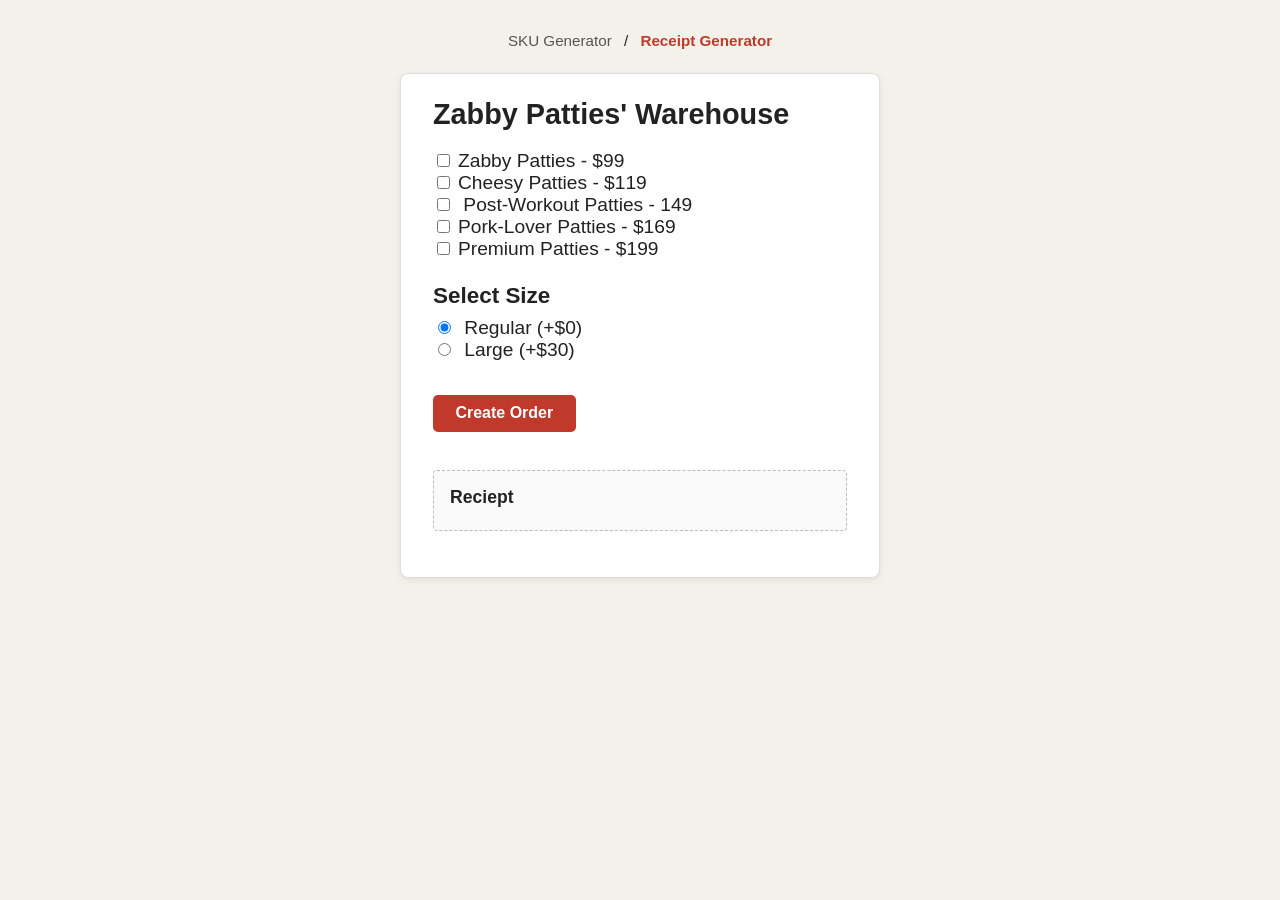
<file: index.html>
<!DOCTYPE html>
<html lang="en">

<head>
    <meta charset="UTF-8">
    <meta name="viewport" content="width=device-width, initial-scale=1.0">
    <link rel="stylesheet" href="https://pyscript.net/releases/2026.7.3/core.css" />
    <script type="module" src="https://pyscript.net/releases/2026.7.3/core.js"></script>
    <link rel="stylesheet" href="styles.css">
    <title>Project</title>
</head>

<body>

    <nav>
        <a href="SKU.html">SKU Generator</a> / 
        <a href="index.html" class="active">Receipt Generator</a>
    </nav>

    <div class="container" style="font-family: Impact, Haettenschweiler, 'Arial Narrow Bold', sans-serif, Courier, monospace; font-size: larger;">
        <h1>Zabby Patties' Warehouse</h1>
            <input type="checkbox" id="burger1" value="99">Zabby Patties - $99</option><br>
            <input type="checkbox" id="burger2" value="119">Cheesy Patties - $119</option><br>
            <input type="checkbox" id="burger3" value="149"> Post-Workout Patties - 149</option><br>
            <input type="checkbox" id="burger4" value="169">Pork-Lover Patties - $169</option><br>
            <input type="checkbox" id="burger5" value="199">Premium Patties - $199</option><br>

            <h3>Select Size</h3>
            <input type="radio" id="regular" name="size" value="0" checked>
            <label for="regular">Regular (+$0)</label><br>
            <input type="radio" id="large" name="size" value="30">
            <label for="large">Large (+$30)</label><br><br>

        <button py-click="create_order">Create Order</button><br><br>
        <div id="output"><strong>Reciept</strong></div><br>
        <script type="py" src="main.py"></script>
    </div>
</body>

</html>
</file>
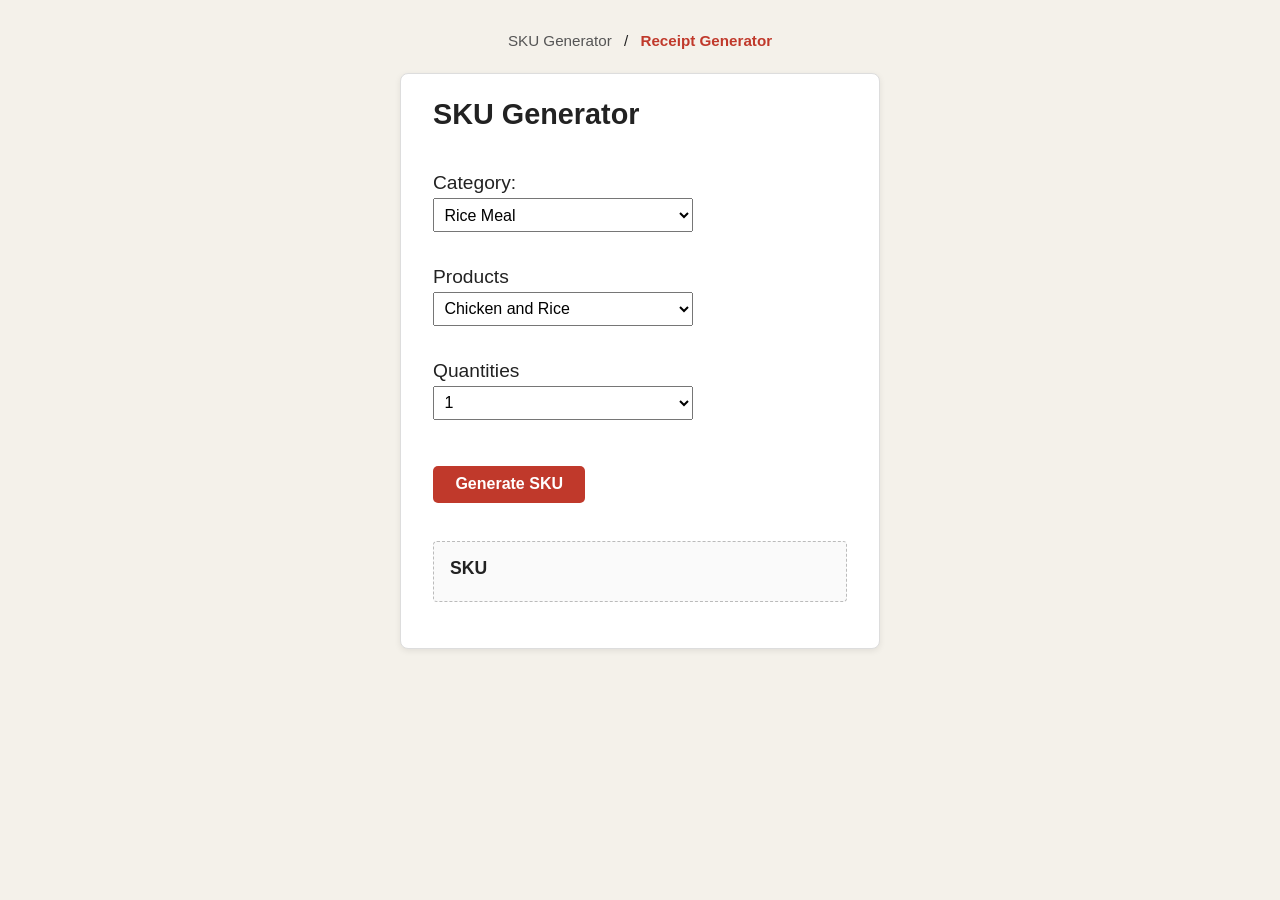
<file: SKU.html>
<!DOCTYPE html>
<html lang="en">

<head>
    <meta charset="UTF-8">
    <meta name="viewport" content="width=device-width, initial-scale=1.0">
    <link rel="stylesheet" href="https://pyscript.net/releases/2026.7.3/core.css" />
    <script type="module" src="https://pyscript.net/releases/2026.7.3/core.js"></script>
    <link rel="stylesheet" href="styles.css">
    <title>Project</title>
</head>

<body>

    <nav>
        <a href="SKU.html">SKU Generator</a> / 
        <a href="index.html" class="active">Receipt Generator</a>
    </nav>
    
    <div class="container" style="font-family: 'Trebuchet MS', 'Lucida Sans Unicode', 'Lucida Grande', 'Lucida Sans', Arial, sans-serif; font-size: larger;">
        <h1>SKU Generator</h1><br>
        <label for="categories">Category:</label>
        <select id="categories">
            <option value="RM">Rice Meal</option>
            <option value="SD">Sides</option>
            <option value="DK">Drinks</option>
        </select><br>
        <label for="product">Products</label>
        <select id="product">
            <option value="CNR">Chicken and Rice</option>
            <option value="FS">Fries</option>
            <option value="IT">Iced Tea</option>
        </select><br>
        <label for="qty">Quantities</label>
        <select id="qty">
            <option value="1">1</option>
            <option value="2">2</option>
            <option value="3">3</option>
            <option value="4">4</option>
            <option value="5">5</option>
        </select><br>


        <button py-click="create_SKU">Generate SKU</button><br><br>
        <div id="output"><strong>SKU</strong></div><br>
        <script type="py" src="sku.py"></script>
    </div>
</body>

</html>
</file>
<file: styles.css>
* {
    box-sizing: border-box;
}

body {
    margin: 0;
    padding: 2rem 1rem;
    background-color: #f4f1ea;
    color: #222;
}

nav {
    max-width: 480px;
    margin: 0 auto 1.5rem;
    text-align: center;
    font-family: Arial, sans-serif;
    font-size: 0.95rem;
}

nav a {
    color: #555;
    text-decoration: none;
    padding: 0.25rem 0.5rem;
}

nav a:hover {
    text-decoration: underline;
}

nav a.active {
    color: #c0392b;
    font-weight: bold;
}

.container {
    max-width: 480px;
    margin: 0 auto;
    padding: 1.5rem 2rem;
    background-color: #fff;
    border: 1px solid #ddd;
    border-radius: 8px;
    box-shadow: 0 2px 6px rgba(0, 0, 0, 0.08);
    font-size: larger;
}

.container h1 {
    margin-top: 0;
    font-size: 1.8rem;
}

.container h3 {
    margin-bottom: 0.5rem;
}

.receipt-page {
    font-family: Impact, Haettenschweiler, 'Arial Narrow Bold', sans-serif, Courier, monospace;
}

.sku-page {
    font-family: 'Trebuchet MS', 'Lucida Sans Unicode', 'Lucida Grande', 'Lucida Sans', Arial, sans-serif;
}

.container input[type="checkbox"],
.container input[type="radio"] {
    margin-right: 0.5rem;
}

.container label {
    cursor: pointer;
}

.container select {
    display: block;
    width: 100%;
    max-width: 260px;
    margin: 0.25rem 0 0.75rem;
    padding: 0.4rem;
    font-size: 1rem;
}

.container button {
    margin-top: 0.75rem;
    padding: 0.6rem 1.4rem;
    font-size: 1rem;
    font-weight: bold;
    color: #fff;
    background-color: #c0392b;
    border: none;
    border-radius: 5px;
    cursor: pointer;
    transition: background-color 0.15s ease-in-out;
}

.container button:hover {
    background-color: #a5301f;
}

#output {
    margin-top: 1rem;
    padding: 1rem;
    background-color: #fafafa;
    border: 1px dashed #bbb;
    border-radius: 4px;
    min-height: 2rem;
}

#output strong {
    display: block;
    margin-bottom: 0.4rem;
    font-size: 1.1rem;
}
</file>
